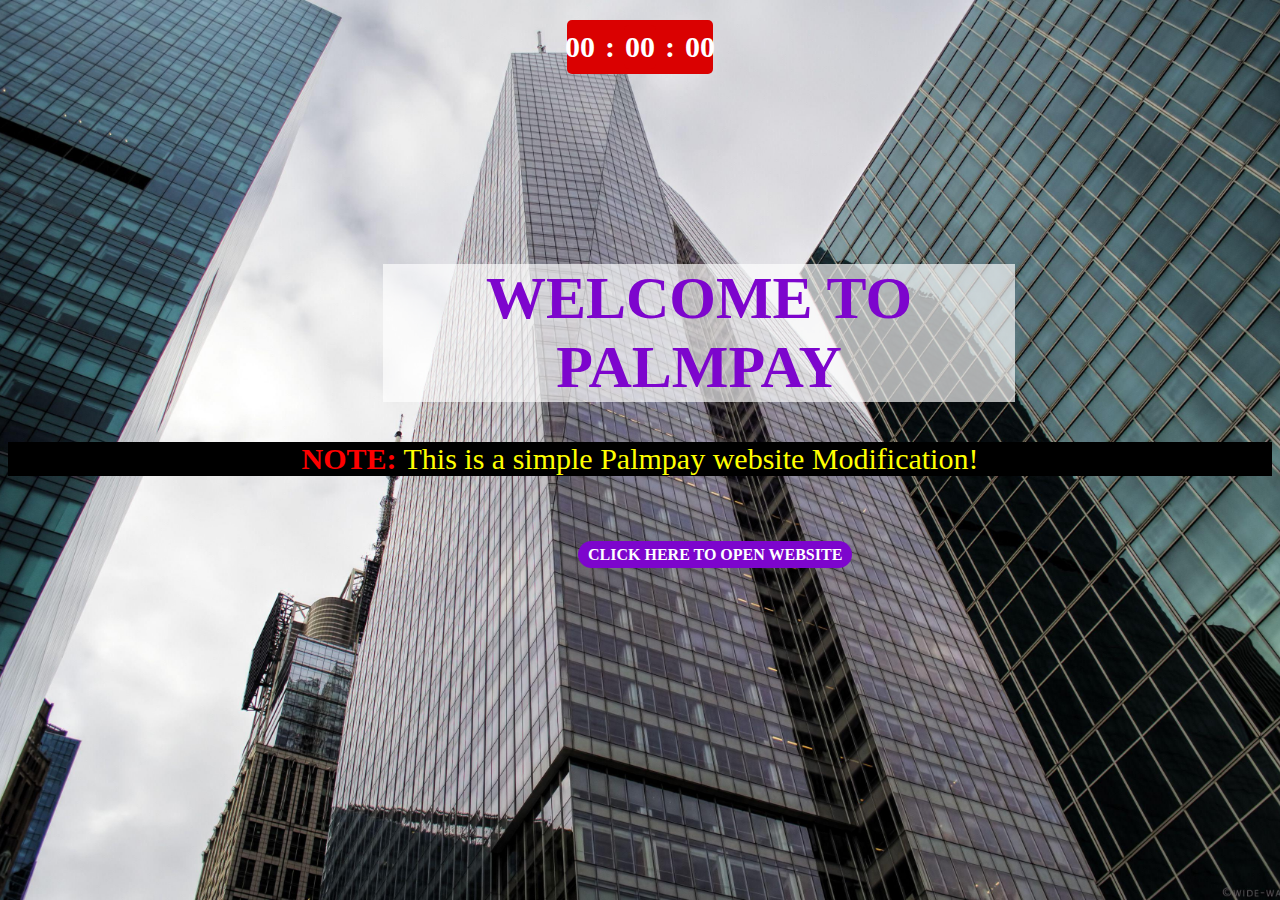
<file: index.html>
<!DOCTYPE html>
<html lang="en">
<head>
    <meta charset="UTF-8">
    <meta name="viewport" content="width=device-width, initial-scale=1.0">
    <title>World-Class Travel & Tours</title>
    <link rel="stylesheet" href="/landingpage.css">
</head>
<body class="landingpage">

    <div class="time" style="margin-top: 20px; font-size: 30px;">

        <div class="time">
            <span id="hrs" >00</span>
            <span>:</span> 
            <span id="mins" >00</span>
            <span>:</span>
            <span id="sec" >00</span>
        </div>
    
    
    </div>

<div class="mywebsite">
    <h1 style="width: 50%; display: flex; justify-content: center; margin-left: 375px; ">Welcome to PalmPay</h1>

    <p style="color: yellow;"><span style="color: red; font-weight: bold;">NOTE:</span> This is a simple Palmpay website Modification!</p>

</div>

<!-- here is my button -->

<div class="button" style="margin-top: 70px;">
    <a  href="/palmpay.html" class="p1"><span>Click Here to Open Website</span></a>
</div>




<script>

    //adding the current time to the date
    var hrs = document.getElementById('hrs');
    var mins = document.getElementById('mins');
    var sec = document.getElementById('sec');
    // var timeFormat = '24'; // Default to 24-hour format

setInterval(() => {

    let currentTime = new Date();
    // let currentTime = new Date;

    hrs.innerHTML = (currentTime.getHours()<10?"0"+ currentTime.getHours() : currentTime.getHours())
    mins.innerHTML = (currentTime.getMinutes()<10?"0"+ currentTime.getMinutes() : currentTime.getMinutes())
    sec.innerHTML = (currentTime.getSeconds()<10?"0"+ currentTime.getSeconds() : currentTime.getSeconds())

    // hrs.innerHTML = (currentTime.getHours() < 10 ? "0" + currentTime.getHours() : currentTime.getHours());
    // mins.innerHTML = (currentTime.getMinutes() < 10 ? "0" + currentTime.getMinutes() : currentTime.getMinutes());
    // sec.innerHTML = (currentTime.getSeconds() < 10 ? "0" + currentTime.getSeconds() : currentTime.getSeconds());
}, 1000);

</script>
</body>
</html>
</file>
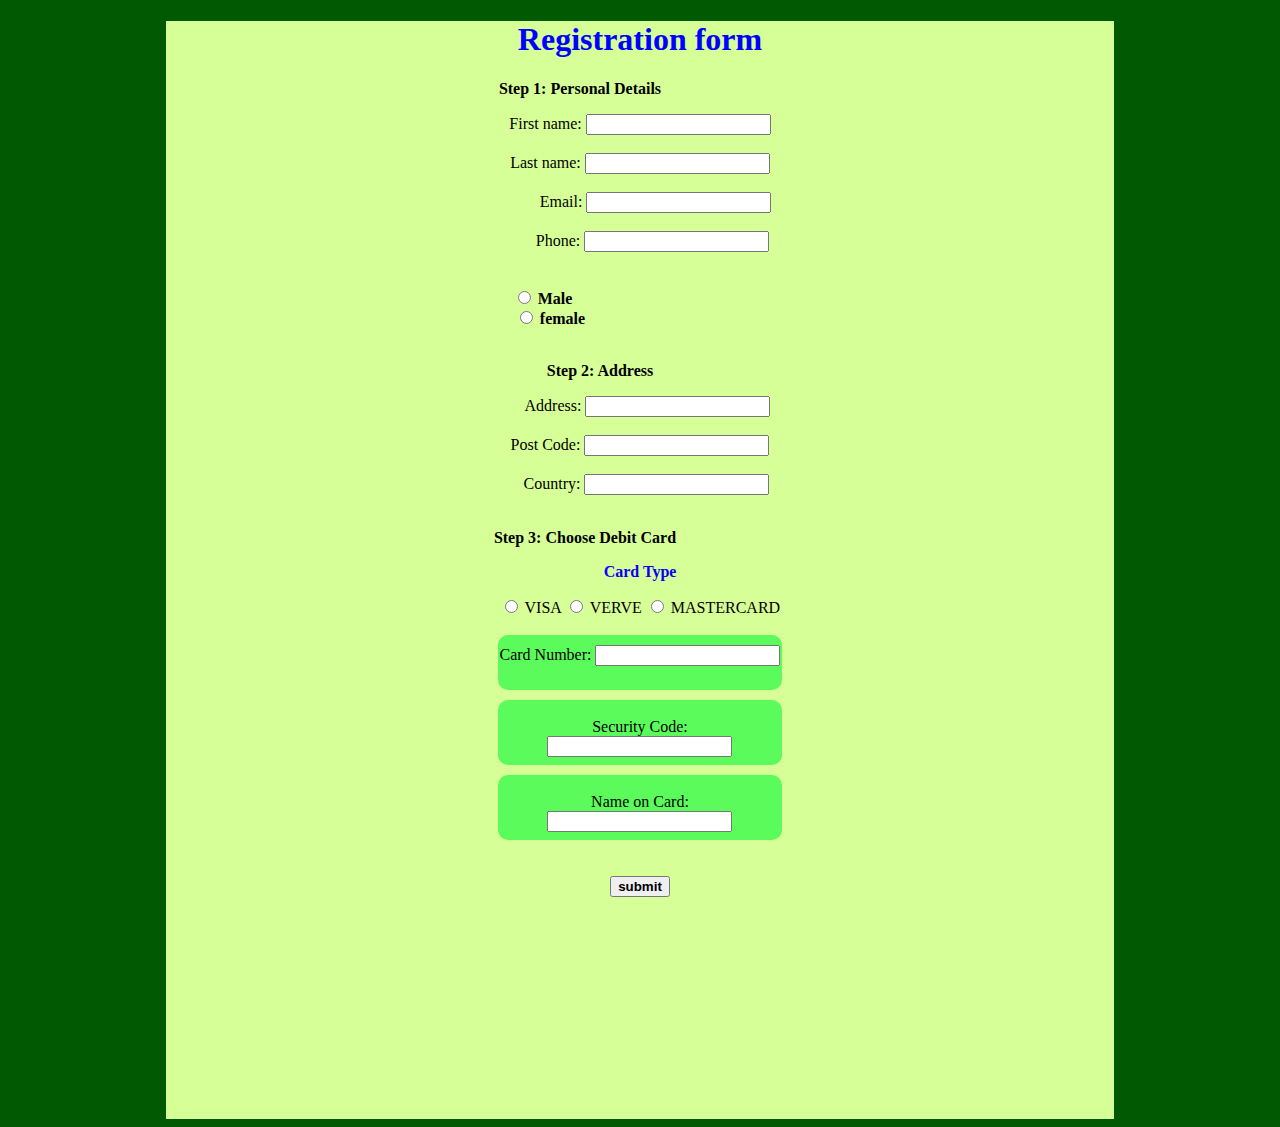
<file: form.html>
<!DOCTYPE html>
<html lang="en">
<head>
    <meta charset="UTF-8">
    <meta name="viewport" content="width=device-width, initial-scale=1.0">
    <title>World-class travel and turs</title>
    <link rel="shortcut icon" href="/images/Logo.jpg" type="image/x-icon">
    <link rel="stylesheet" href="/form.css">
</head>
<body>

    <!-- HERE IS MY DETAILS SECTION -->

    <form class="names">
        <div class="myform">
        
<h1 class="r">Registration form</h1>

<p class="s1">Step 1: Personal Details</p>

<div class="details">
   
    <label for="fname" class="fn">First name:</label>
        <input type="text" name="fname" id="vitalis" class="v"><br>

            <br><label for="lname" class="fn">Last name:</label>
                <input type="text" name="lname" id="fname">
           
                <br> <br>
        <label for="email" class="fn">Email:</label>
    <input type="text" name="@gmail.com" id="@gmail.com" class="e">
    
    <br> 
        <br><label for="phone no" class="fn">Phone:</label>
            <input type="text" name="phone no" id="Phone" class="p">
</div>

<div class="mf">
<br><br><input type="radio" name="male" id="male" class="m">
<label for="male">Male</label>

<br><input type="radio" name="Female" id="">
<label for="female">female</label>
</div>

<!-- HERE IS MY DELIVERY ADDRESS SECTION -->
<br>
<p class="da">Step 2: Address</p>

<div class="address">
    <label for="add" class="fn">Address:</label>
    <input type="text" name="add" id="" class="a"><br>

        <br><label for="lname" class="fn">Post Code:</label>
            <input type="text" name="Pcode" id="pcode">
       
            <br> <br>
    <label for="email" class="fn">Country:</label>
<input type="text" name="Nigeria" id="Country" class="c">
</div>

<!-- HERE IS MY CARD DETAILS SECTION -->
<br>
<p class="cd">Step 3: Choose Debit Card</p> 

<div class="cards">
        <p class="ct">Card Type</p>
            <input type="radio" name="visa" id="">
            <label for="visa">VISA</label>

            <input type="radio" name="verve" id="">
            <label for="verve">VERVE</label>

            <input type="radio" name="mastercard" id="">
            <label for="mastercard">MASTERCARD</label> <br> <br>

</div>

<div class="cn">
<label for="card number" class="cn">Card Number:</label>
<input type="card number" name="add" id="card number" ><br>
</div>

<div class="sc">
    <br><label for="scode" class="fn">Security Code:</label>
        <input type="scode" name="Pcode" id="scode" >
</div> 

<div class="nameoncard">
        <br> 
<label for="name on card" class="nc">Name on Card:</label>
<input type="text" name="nc" id="name on card" >
</div>

<!-- <br><input type="radio" name="html" id="">
<label for="html">html</label> -->
<br><br><input type="submit" value="submit" class="s">
</div>


</form>

















</body>
</html>
</file>
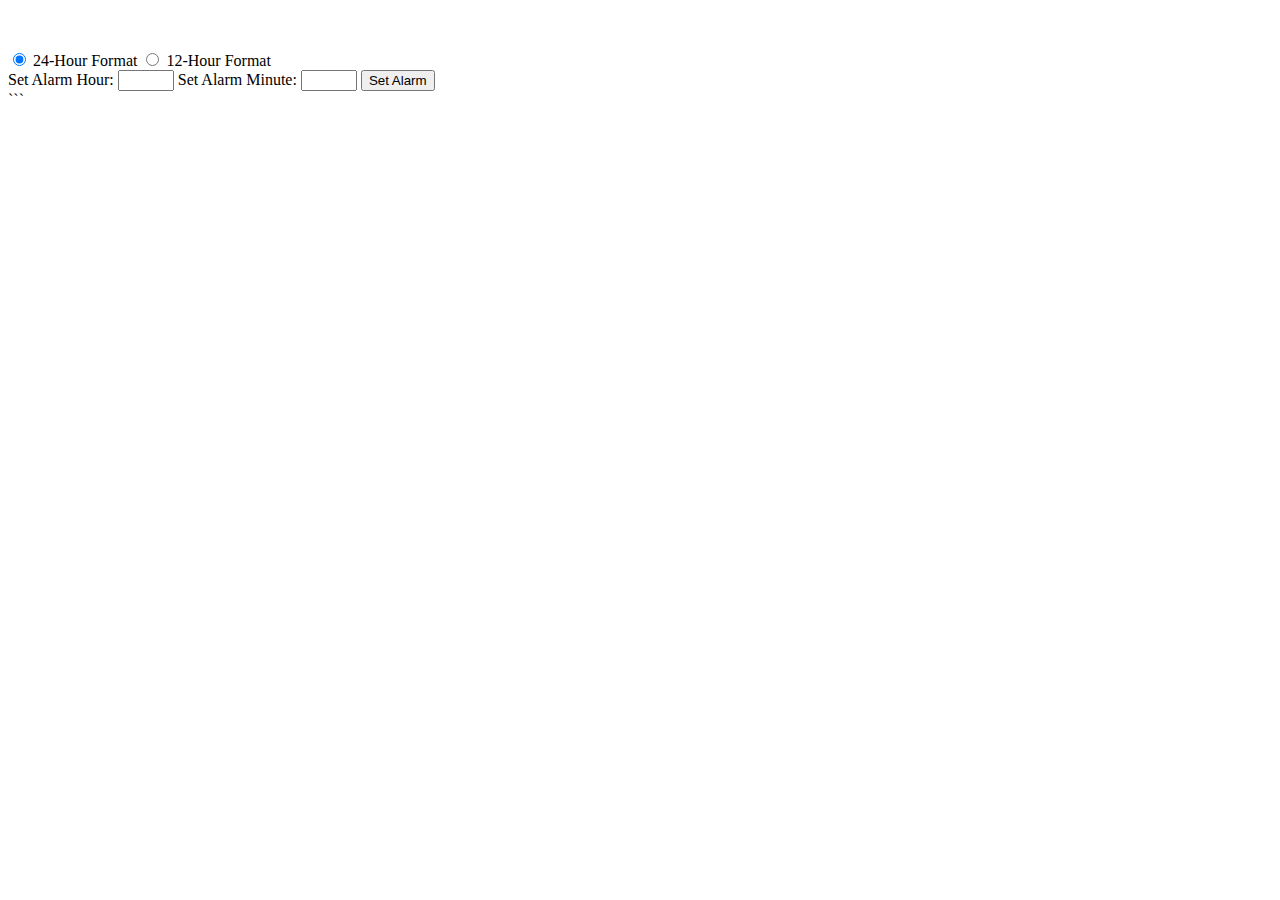
<file: pp.html>
<!DOCTYPE html>
<html lang="en">
<head>
    <meta charset="UTF-8">
    <meta name="viewport" content="width=device-width, initial-scale=1.0">
    <title>JavaScript Clock</title>
    <style>
        /* CSS styling for the clock */
        #clock {
            font-family: Arial, sans-serif;
            font-size: 24px;
            margin: 50px auto;
            text-align: center;
        }
    </style>
</head>
<body>
    <div id="clock"></div>

    <script>
        var clock = document.getElementById('clock');
        var alarmTime = null;

        // Function to update the clock
        function updateClock() {
            var currentTime = new Date();
            var hours = currentTime.getHours();
            var minutes = currentTime.getMinutes();
            var seconds = currentTime.getSeconds();
            var timeFormat = '24'; // Default to 24-hour format

            // Check if the user has selected 12-hour format
            if (document.getElementById('format12').checked) {
                hours = (hours % 12) || 12; // Convert to 12-hour format
                timeFormat = '12';
            }

            // Display leading zeros if needed
            hours = hours < 10 ? '0' + hours : hours;
            minutes = minutes < 10 ? '0' + minutes : minutes;
            seconds = seconds < 10 ? '0' + seconds : seconds;

            // Display the time
            clock.innerHTML = hours + ':' + minutes + ':' + seconds + ' (' + timeFormat + '-hour format)';

            // Check if it's time for the alarm
            if (alarmTime && alarmTime.getHours() === hours && alarmTime.getMinutes() === minutes) {
                alert('Alarm! It\'s ' + hours + ':' + minutes + '!');
                alarmTime = null; // Reset the alarm time
            }
        }

        // Update the clock every second
        setInterval(updateClock, 1000);

        // Function to set the alarm time
        function setAlarm() {
            var alarmHour = parseInt(document.getElementById('alarmHour').value);
            var alarmMinute = parseInt(document.getElementById('alarmMinute').value);

            if (isNaN(alarmHour) || isNaN(alarmMinute) || alarmHour < 0 || alarmHour > 23 || alarmMinute < 0 || alarmMinute > 59) {
                alert('Please enter valid hour and minute values (0-23 for hours, 0-59 for minutes).');
                return;
            }

            alarmTime = new Date();
            alarmTime.setHours(alarmHour);
            alarmTime.setMinutes(alarmMinute);
            alarmTime.setSeconds(0);

            alert('Alarm is set for ' + alarmHour + ':' + alarmMinute + '!');
        }
    </script>

    <div>
        <input type="radio" id="format24" name="timeFormat" value="24" checked>
        <label for="format24">24-Hour Format</label>
        <input type="radio" id="format12" name="timeFormat" value="12">
        <label for="format12">12-Hour Format</label>
    </div>

    <div>
        <label for="alarmHour">Set Alarm Hour:</label>
        <input type="number" id="alarmHour" min="0" max="23">
        <label for="alarmMinute">Set Alarm Minute:</label>
        <input type="number" id="alarmMinute" min="0" max="59">
        <button onclick="setAlarm()">Set Alarm</button>
    </div>
</body>
</html>
```
</file>
<file: landingpage.css>
/* here is my landing page sheet  */

.landingpage{
    background-image: url(images/3059655.jpg);
    background-size: cover; background-repeat: no-repeat;
    background-position: center; background-attachment: fixed;
    }
    
    .mywebsite h1{
        text-align: center; text-transform: uppercase;
        margin-top: 190px; color:  rgb(125, 5, 205); text-size-adjust: 50px; text-decoration: solid;
        font-weight: bold;
        font-size: 60px;
        background-color: rgba(255, 255, 255, 0.67);

       
    }
    
    .mywebsite p{
        color: #ffffff; font-size: 30px; text-align: center; background-color: black;
    }
.p1{
    color: rgb(255, 255, 255); text-transform: uppercase; text-decoration: none; 
    margin-left: 570px; background-color:  rgb(125, 5, 205); border-radius: 30px;
    padding: 5px 10px;
    font-weight: bolder;
    
}

.p1:hover{
    border: 2px solid red ;
    background-color: white;
    color: rgb(125, 5, 205);
    font-weight: bolder;

}

/* here is mt time */

.time{
    background-color: rgb(218, 1, 1);
    padding: 5px 10px;
    border-radius: 5px;
    font-weight: bolder;
    color: white;
    width: 10%;
    margin-left: 10px;
    display: flex;
    gap: 10PX;
    justify-content: center;
    margin: auto;

}
  

@media (min-width: 400px) and (max-width: 909px) {

.mywebsite h1{
      
    
    font-size: 30px;
    position: relative;
    right: 240px;
    
}

.p1{

    position: relative;
    left: 170px;
    top: -15px;
    
    
}
}
</file>
<file: form.css>
body{
    background-color: rgb(1, 90, 1);
    /* background: transparent; */
}

.myform{
    cursor: pointer;
    background-color: rgb(215, 255, 152);
    height: 122vh;
    max-width: 75%;
    margin: auto;
    text-align: center;
    font-family: Cambria, Cochin, Georgia, Times, 'Times New Roman', serif;
}

.myform .r{
    /* margin-left: -150px; */
    color: rgb(0, 0, 255)
}


.e{
    margin-right: -31px;
}

.p{
    margin-right: -25px;
}

.s1{
    margin-left: -120px;
    font-weight: bold;
}

.da{
    margin-left: -80px;
    font-weight: bold;
}

.cd{
    margin-left: -110px;
    font-weight: bold;
}

.mf{
    margin-left: -180px;
    font-weight: bold;
}

.m{
    margin-left: -10px;
}

.a{
    margin-right: -15px;

}

.c{
    margin-right: -13px;
    
}

.sub{
    margin-bottom: -50px;
    /* font-weight: bold; */
}

.cn{
    margin-left: -11px;
    background-color: rgb(91, 251, 91);
    width: 30%;
    margin: auto;
    height: 5vh;
    border-radius: 10px;
    padding-top: 10px;
    
}

.sc{
    margin-left: -25.5px;
    background-color: rgb(91, 251, 91);
    width: 30%;
    margin: auto;
    margin-top: 10px;
    height: 5vh;
    border-radius: 10px;
    padding-bottom: 20px;
}

.nameoncard{
    margin-left: -28px;
    background-color: rgb(91, 251, 91);
    width: 30%;
    margin: auto;
    height: 5vh;
    border-radius: 10px;
    margin-top: 10px;
    padding-bottom: 20px;
    
}

.ct{
    color: rgb(8, 0, 251);
    font-weight: bold;
}

.s{
    font-weight: bold;
    cursor: pointer;
    
}




/* }

.names{
    text-align: center;
}

.names h1{
    color: rgb(1, 1, 110);
}

.fn{
    margin-left: -100px;
}

.fm{
    margin-left: -110px;
} */
</file>
